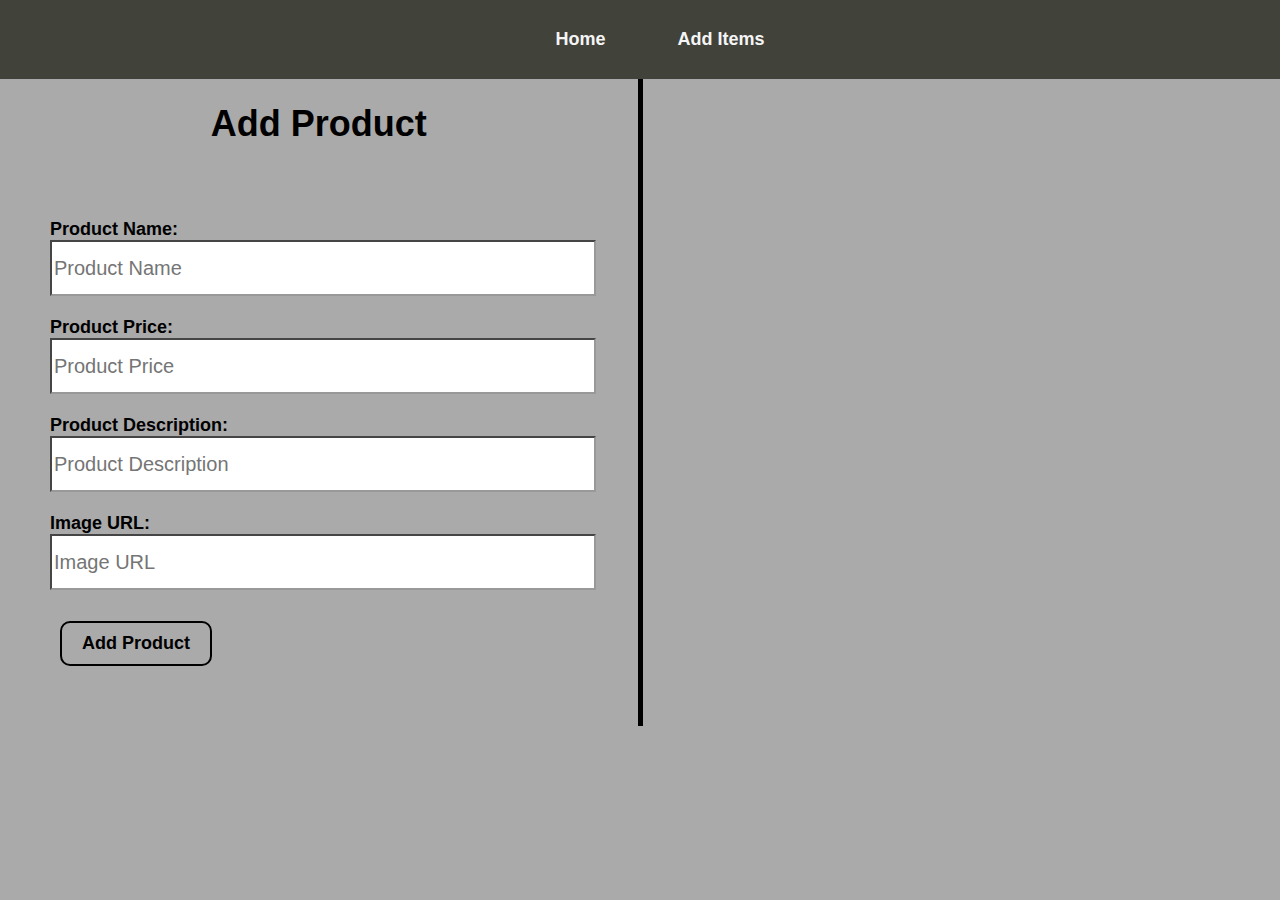
<file: add.html>
<!DOCTYPE html>
<html lang="en">
<head>
    <meta charset="UTF-8">
    <meta http-equiv="X-UA-Compatible" content="IE=edge">
    <meta name="viewport" content="width=device-width, initial-scale=1.0">
    <title>Document</title>
    <link rel="stylesheet" href="style.css">
</head>
<body onload="showProducts()">
    <div class="navBar" id="navbar">
        <div class="navBarImage">
            <!-- <img width=80px height="80px" src="pms.png"/> -->
        </div>
        <ul class="navBarMenu">
            <a href="index.html"><li>Home</li></a>
            <li>Add Items</li>

        </ul>
    </div>
    <div id="parent">
    <div id="productForm">
        <h1 id="adding">Add Product</h1>
    <form id="form">
        <label for="product_name" id="lableName">Product Name: &nbsp&nbsp&nbsp</label><input type="text" id="product_name" placeholder="Product Name" required /> <br><br>
        <label for="product_price" id="lablePrice">Product Price: &nbsp&nbsp&nbsp</label><input type="number" id="product_price" placeholder="Product Price" min="0" required /> <br><br>
        <label for="product_description" id="lableDescription">Product Description: &nbsp&nbsp&nbsp</label><input type="text" id="product_description" placeholder="Product Description" required /> <br><br>
        <label for="imageURL" id="lableUrl">Image URL: &nbsp&nbsp&nbsp</label><input type="text" id="imageURL" placeholder="Image URL" required /> <br><br>
        <button id="addOrSave" onclick="addProduct()">Add Product</button>
    </form>
</div>  
<div id="secondChild">
    <h1 id="display"></h1>
    <ol id="productList">

    </ol>
</div>
</div>
<script src="script.js"></script>
</body>
</html>
</file>
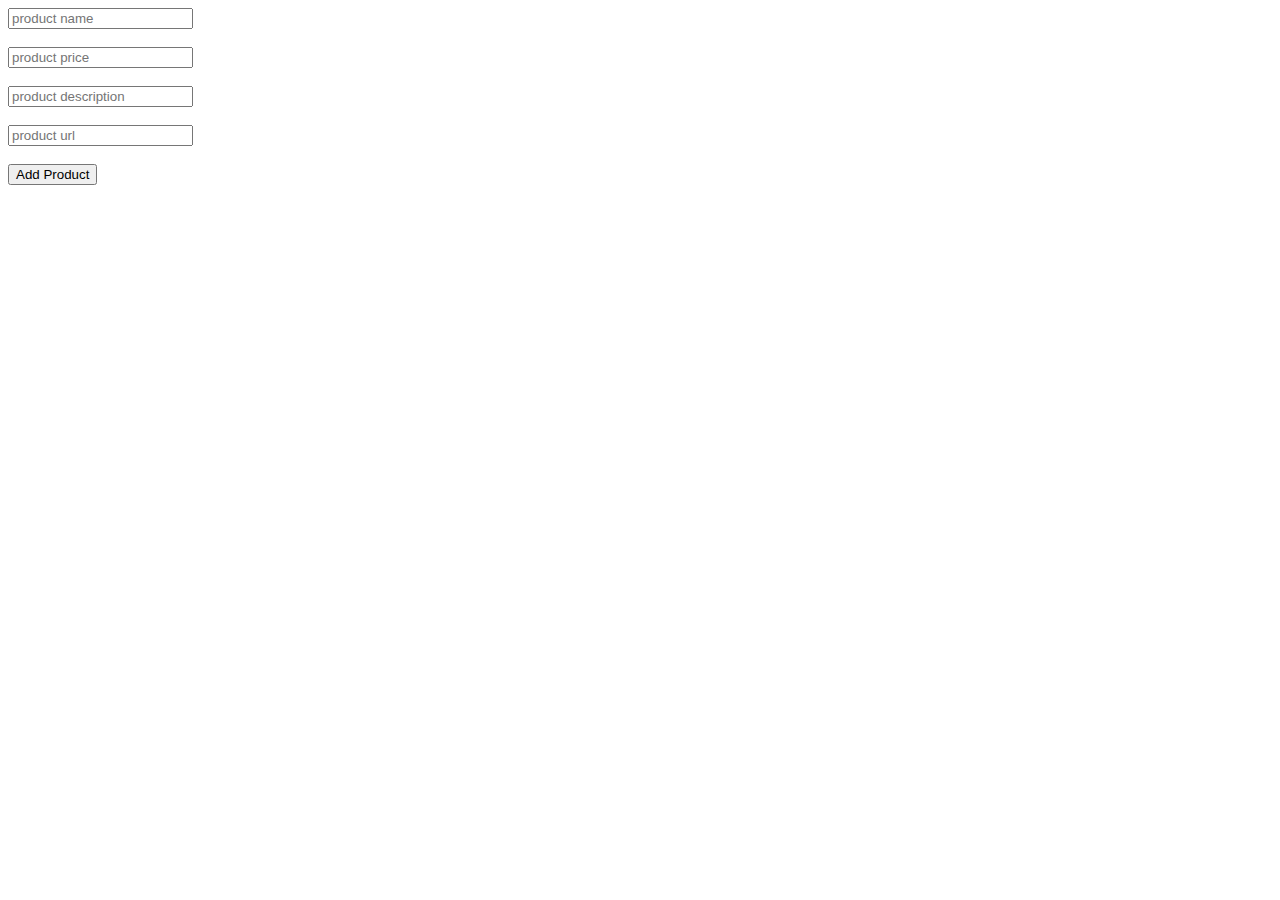
<file: rough.html>
<html>

<head>

</head>

<body>

    <form id="form">
        <input type="text" id="product_name" placeholder="product name"> <br><br>
        <input type="text" id="product_price" placeholder="product price"> <br><br>
        <input type="text" id="product_description" placeholder="product description"> <br><br>
        <input type="text" id="product_img_url" placeholder="product url"> <br><br>
        <button id="addOrSave" onclick="addProduct()">Add Product</button>
    </form>

    <ol id="productList">

    </ol>

    <script>

         if(localStorage.getItem('products') == null){
             localStorage.setItem('products', JSON.stringify([]));
         }

         showProducts();
        function addProduct() {
            event.preventDefault();
            var name = getValueById("product_name");
            var price = getValueById("product_price");
            var desc = getValueById("product_description");
            var imgUrl = getValueById("product_img_url");
            var product = {
                prodId: generateUniqueId(),
                name: name,
                price: price,
                description: desc,
                imageUrl: imgUrl
            }
            console.log(product);
          var products =  JSON.parse(localStorage.getItem("products"));
            products.push(product);
             localStorage.setItem("products",JSON.stringify(products));
            document.getElementById("form").reset();
            showProducts();
        }
        function getValueById(id) {
            var value = document.getElementById(id).value;
            return value;
        }
        function showProducts() {
            var products = JSON.parse(localStorage.getItem("products"));
            var index = 0;
            var productsList = "";
            while (index < products.length) {
                var product = products[index];
                productsList = productsList + "<li>" + product.name + "&nbsp;&nbsp;&nbsp;" + product.price + "&nbsp;&nbsp;&nbsp;" + "<img style='width:42px; height:42px' src=" + product.imageUrl + ">" + "<button onclick='deleteProduct(" + product.prodId + ")'>Delete</button> " + "<button onclick='updateProduct(" + product.prodId + ")'>update</button>" + " </li > ";
                index++;
            }
            document.getElementById("productList").innerHTML = productsList;
        }


        function generateUniqueId() {

         if(localStorage.getItem("uniqueId") == null){
             localStorage.setItem("uniqueId", 0);
         }
        var currentId =  parseInt(localStorage.getItem("uniqueId"));
            currentId++;
            localStorage.setItem("uniqueId", currentId);
            return currentId;
        }
        function updateValue(id, inputValue) {
            document.getElementById(id).value = inputValue;
        }

        /*                     
               products = [ {pid:1} , {pid:2}, {pid:3}, {pid:4}]
        */
        function deleteProduct(pid) {
            console.log(pid);
            var index = 0;
            while (index < products.length) {
                var product = products[index];
                if (product.prodId == pid) {
                    products.splice(index, 1);
                    break;
                }
                index++;
            }
            showProducts();
        }

        function updateProduct(pid) {

            var index = 0;
            while (index < products.length) {
                var product = products[index];
                if (product.prodId == pid) {
                    updateValue("product_name", product.name);
                    updateValue("product_price", product.price);
                    updateValue("product_description", product.description);
                    updateValue("product_img_url", product.imageUrl);
                }
                index++;
            }

            var addOrSave = document.getElementById("addOrSave");
            addOrSave.innerHTML = "Save Product";
            addOrSave.removeAttribute("onclick");
            addOrSave.setAttribute('onclick', "saveProduct(" + pid + ")");

        }

        function saveProduct(pid) {
            console.log("I am in saveProduct", pid);
            event.preventDefault();
            var name = getValueById("product_name");
            var price = getValueById("product_price");
            var desc = getValueById("product_description");
            var imgUrl = getValueById("product_img_url");

            var index = 0;
            while (index < products.length) {
                var product = products[index];
                if (product.prodId == pid) {
                    product.name = name;
                    product.price = price;
                    product.description = desc;
                    product.imageUrl = imgUrl;
                    break;
                }
                index++;
            }
            var addOrSave = document.getElementById("addOrSave");
            addOrSave.innerHTML = "Add Product";
            addOrSave.removeAttribute("onclick");
            addOrSave.setAttribute('onclick', "addProduct()");
            document.getElementById("form").reset();
            showProducts();
        }

    </script>


</body>

</html>
</file>
<file: style.css>
body{
    font-family: sans-serif;
    background-color:#aaa ;
    font-size: large;
    padding: 0px;
    
    margin: 0px;
    /* background-image: linear-gradient(45deg,rgba(65, 66, 58, 0.749),rgba(65, 66, 58, 0.75)), url(./images.jpg); */
}
#navbar{
    position: sticky;
    top: 0;
    background-color: #41423a;
    
}
#indexHeading{
    color: white;
}
#parent{
    display: flex;
    width: 100%;
    justify-content: space-evenly;    
}
#adding{
    text-align: center;
}
#productForm{
    border-right: 5px solid black;
    width: 50%;
}
#display{
    text-align: center;
}
#secondChild{
    width: 50%;
}
/* #indexPage{
    background-image: url("background.jpeg");
    background-repeat: no-repeat;
    background-size: cover; 
    background-position: center;
} */
button{
    background-color: transparent;
    font-family: sans-serif;
    font-size: large;
    border: none;
    border-radius: 10px;
    padding: 10px 20px;
    border: 2px solid black;
    color: black;
    font-weight: bold;
    margin: 10px;
    
}
button:hover{
    
    background-color: black;
    font-family: sans-serif;
    font-size: large;
    border: 2px solid white;
    border-radius: 10px;
    padding: 10px 20px;
    color: white;
    font-weight: bold;
}
label{
    font-weight: bold;
}
input{
    border-color: #999;
    font-size: 20px;
    width: 100%;
    height: 50px; 
}
#secondChild ol{
width: 100%;
}
#form{
    padding: 50px;
}
.navBarMenu{
    display: flex;
    flex-direction: row;
    justify-content: center;
    list-style-type:none;
}
.navBar{
    width: 100%;
    display: flex;
    justify-content: center;
    align-items: center;
    top: 0;
}
.navBarMenu li{
    padding: 10px 35px;
    color: whitesmoke;
    font-weight: bold;
    border: 1px solid transparent;
}
.navBarMenu li:hover{
    color: black;
    font-weight: bold;
    border: 1px solid wheat;
    border-radius: 25px;
    padding: 10px 35px;
}
.navBarImage img{
    margin-top: 5px;
    border-radius: 50%;
}
a{
    text-decoration: none;
}
#indexDisplay{
    align-items: stretch;
    margin: 0% 5%;
}

#productListIndex li{
    display: flex;
    flex-direction: column;
    flex-wrap: nowrap;
    align-items: flex-start;
}
#productListIndex{
    display: flex;
    list-style-type: none;
    flex-wrap: nowrap;
    justify-content: space-evenly;
    color: white;

}
#indexHeading{
    text-align: center;
}
#rupeeIcon{
    height: 20px;
    width: 20px;
} 
#intro{
    padding: 50px;
    color: white;
    text-align: center;
}
#intro h3{
color: #999;
}
#productListUpdates{
    list-style-type:none;
}
</file>
